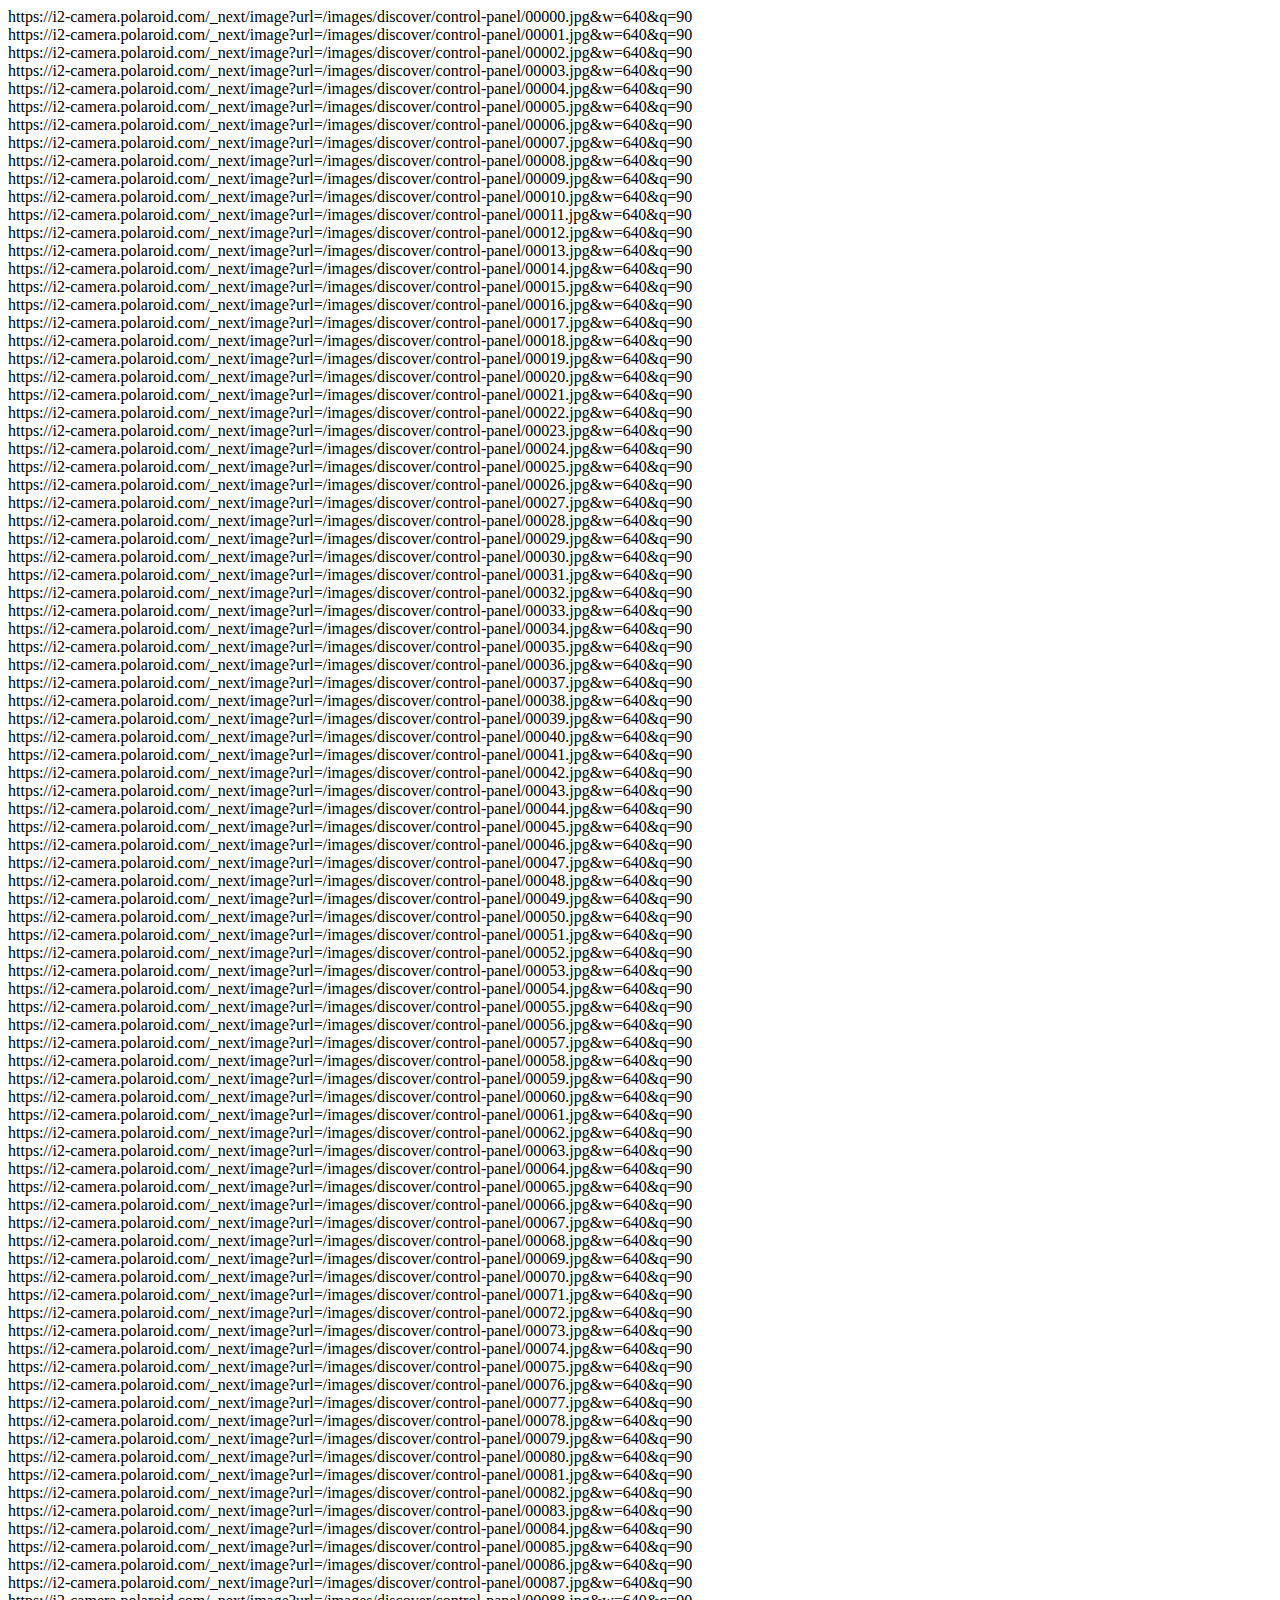
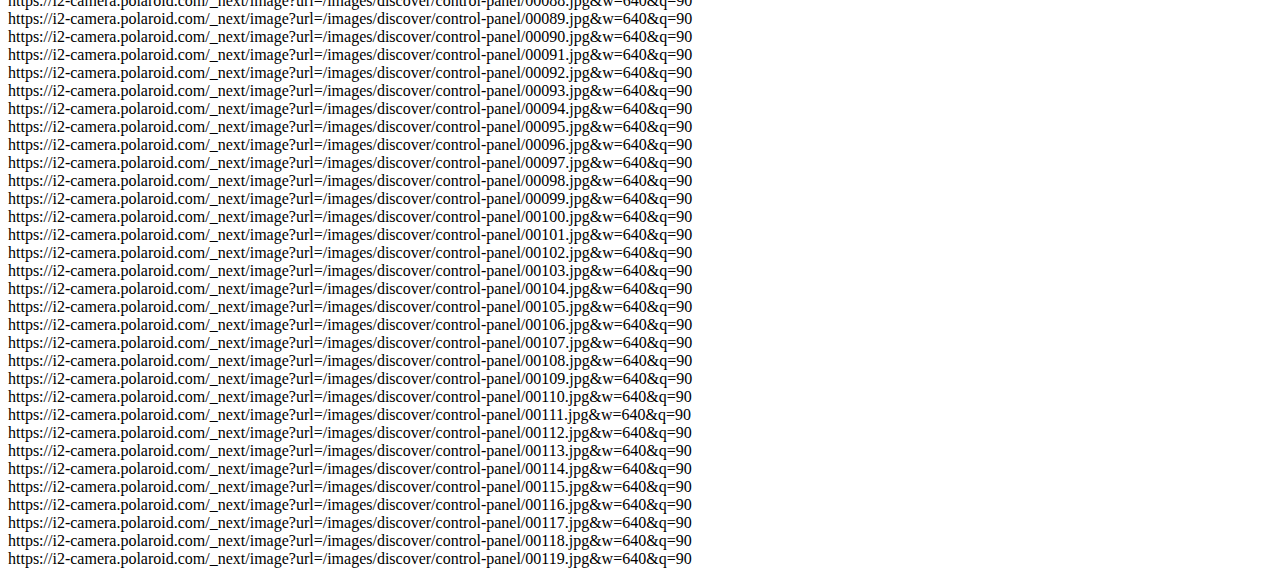
<file: linkgen.html>
<!DOCTYPE html>
<html lang="en">
<head>
     <meta charset="UTF-8">
     <meta name="viewport" content="width=device-width, initial-scale=1.0">
     <title>Document</title>
</head>
<body onload="gen()">
     <div></div>
<script type="text/javascript">
     function gen(){
          let arr =[];
          let value =119;

          let a = "https://i2-camera.polaroid.com/_next/image?url=/images/discover/control-panel/0000";
          let b = ".jpg&w=640&q=90";
          for(let i=0;i<10;i++){
               arr.push(a+i+b)
          }
          let c = "https://i2-camera.polaroid.com/_next/image?url=/images/discover/control-panel/000";
          for(let i=10;i<100;i++){
               arr.push(c+i+b)
          }
          let d = "https://i2-camera.polaroid.com/_next/image?url=/images/discover/control-panel/00";
          for(let i=100;i<=value;i++){
               arr.push(d+i+b)
          }
          console.log(arr)

          let div =document.querySelector("div");
          div.innerHTML =arr.join("<br>");
}
</script>
</body>
</html>
</file>
